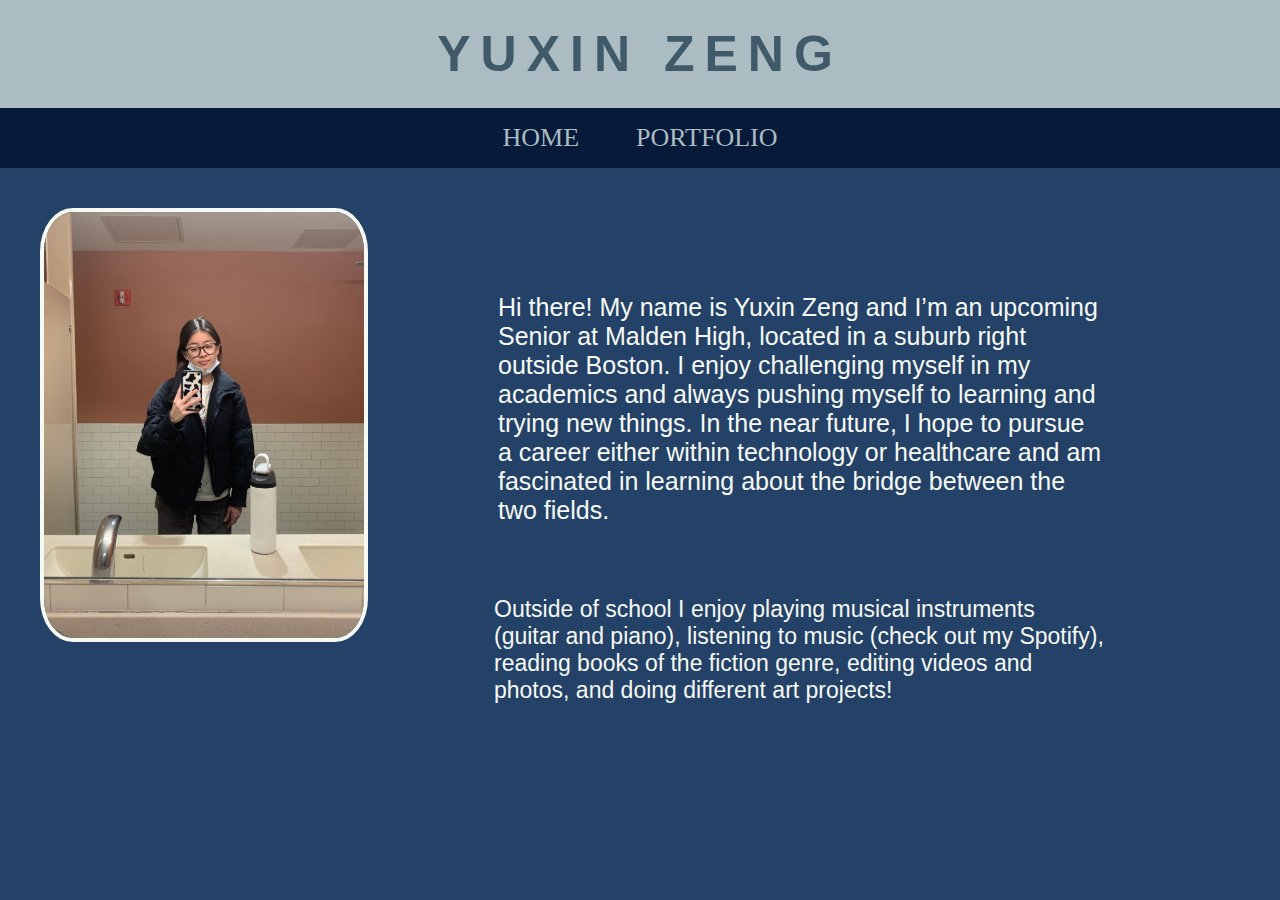
<file: index.html>
<!DOCTYPE html>
<html>
  <head>
    
    <title>Yuxin's Website</title>
    <meta charset="utf-8" />
	  <meta http-equiv="X-UA-Compatible" content="IE=edge" />
	  <meta name="viewport" content="width=device-width, initial-scale=1" />

	  <!-- link the webpage's stylesheet -->
	  <link rel="stylesheet" href="/style.css" />

	  <!-- link the webpage's JavaScript file -->
	  <script src="/script.js" defer></script>

  </head>
  
  <body>

    <header>
    <h1>YUXIN ZENG</h1>

      <nav>
      <ul>
        <li>
          <a href="index.html">HOME</a>
        </li>
        <li> 
          <a href="portfolio.html">PORTFOLIO</a>
          
        </li> 
      </ul>
    </nav>
      
      <img id="selfie" src="assets/yuxin.jpg" alt="A girl in front of a mirror holding up her phone to take a picture. She's wearing glasses and behind her is a bathroom.">
      
    </header>


    
    <main>
    <p class="introA"> 
        Hi there! My name is Yuxin Zeng and I’m an upcoming Senior at Malden High, located in a suburb right outside Boston. I enjoy challenging myself in my academics and always pushing myself to learning and trying new things. In the near future, I hope to pursue a career either within technology or healthcare and am fascinated in learning about the bridge between the two fields. 
      </p>
      
    <p class="introB">
        Outside of school I enjoy playing musical instruments (guitar and piano), listening to music (check out my Spotify), reading books of the fiction genre, editing videos and photos, and doing different art projects! 
    </p>
  
    </main>
    
  </body>
</html>
</file>
<file: style.css>
*{
  margin: 0px;
  padding: 0px;
}
/* STYLE SECTIONING TAGS */
body {
 background-color: #244168; 
  color: #f5f9f1;
  font-family: Gill Sans, sans-serif;
  /*font-family: DejaVu Sans Mono, monospace;*/
  color: #f5f9f1;
  font-size: 20px;
}

/* STYLE TEXT */
h1 {
  color: #415a6a;
  font-family: Gill Sans, sans-serif;
  font-size: 50px;
  text-align: center;
  font-weight: 900;
  letter-spacing: 10px;
  padding-top: 0.5em;
  padding-bottom: 0.5em;
  background-color: #abbcc2;
  
}

.portfolio {
  color: #abbcc2;
  font-family: Gill Sans, sans-serif;
  font-size: 50px;
  text-align: center;
  font-weight: 900;
  letter-spacing: 10px;
  padding-top: 0.5em;
  padding-bottom: 0.5em;
  background-color: #415a6a;
}

main {
  margin-top: 5em;
  margin-bottom: 0;
  margin-right: 10%;
  margin-left: 35%
}

.introA {
  font-size: 25px;
}

.introB {
  color: #f5f9f1;
  font-size: 23px;
  margin-top: 1em;
  margin-bottom: 1em;
}

p {
  color: #f5f9f1;
  font-size: 23px;
  padding-left: 2em;
  padding-right: 2em;
  padding-top: 1em;
  padding-bottom: 1em;
}

.about {
  text-align: center;
  margin-top: 6em;
}

.ig {
  text-align: center;
  padding-top: 35em;
}

.link {
  text-align: center;
}

h3 {
  color: #5B4849;
}

/* STYLE IMAGES */
#selfie {
  max-width: 25%;
  margin-top: 2em;
  margin-left: 2em;
  border-radius: 10%;
  border: 4px solid #f5f9f1;
  float: left;
  max-height: 1%;
}

.microbit {
  border: 4px solid #f5f9f1;
}

.spotify {
  max-width: 35%;
  max-height: 35%;
  padding-top: 2em;
  padding-left: 3em;
  padding-right: 3em;
  display: block;
  float: right;
}

.instagram {
  max-width: 35%;
  max-height: 35%;
  padding-top: 11em;
  padding-left: 3em;
  padding-right: 3em;
  padding-bottom: 3em;
  float: left;
}

img {
  max-width: 25%;
  margin-top: 2em;
  margin-left: 2em;
  max-height: 1%;
}

.linkedin {
  padding-top: 3em;
  padding-left: 3em;
  padding-bottom: 3em;
  max-width: 35%;
  max-height: 35%;
  float: center;
  display:inline;
}

/* STYLE VIDEOS */

video {
  max-height: 35%;
  max-width: 35%;
  float: right;
  padding-top: 5em;
  padding-left: 2em;
  padding-right: 3em;
  padding-bottom: 3em;
}

/* STYLE NAV BAR */
nav {
  /*
  padding-top: 5px;
  padding-bottom: 5px;
  */
  text-align: center;
  font-family: serif;
}

ul {
  list-style-type: none;
  background-color: #071a39;
  overflow: hidden;
  padding: 15px;
}

li {
  display: inline;
}

li a {
  text-decoration: none;
  color: #abbcc2;
  font-size: 1.3em;
  padding: 1em;
}

li a:hover {
  background-color: #ece7d5;
  /*background-color: #D0D9DD;*/
}
</file>
